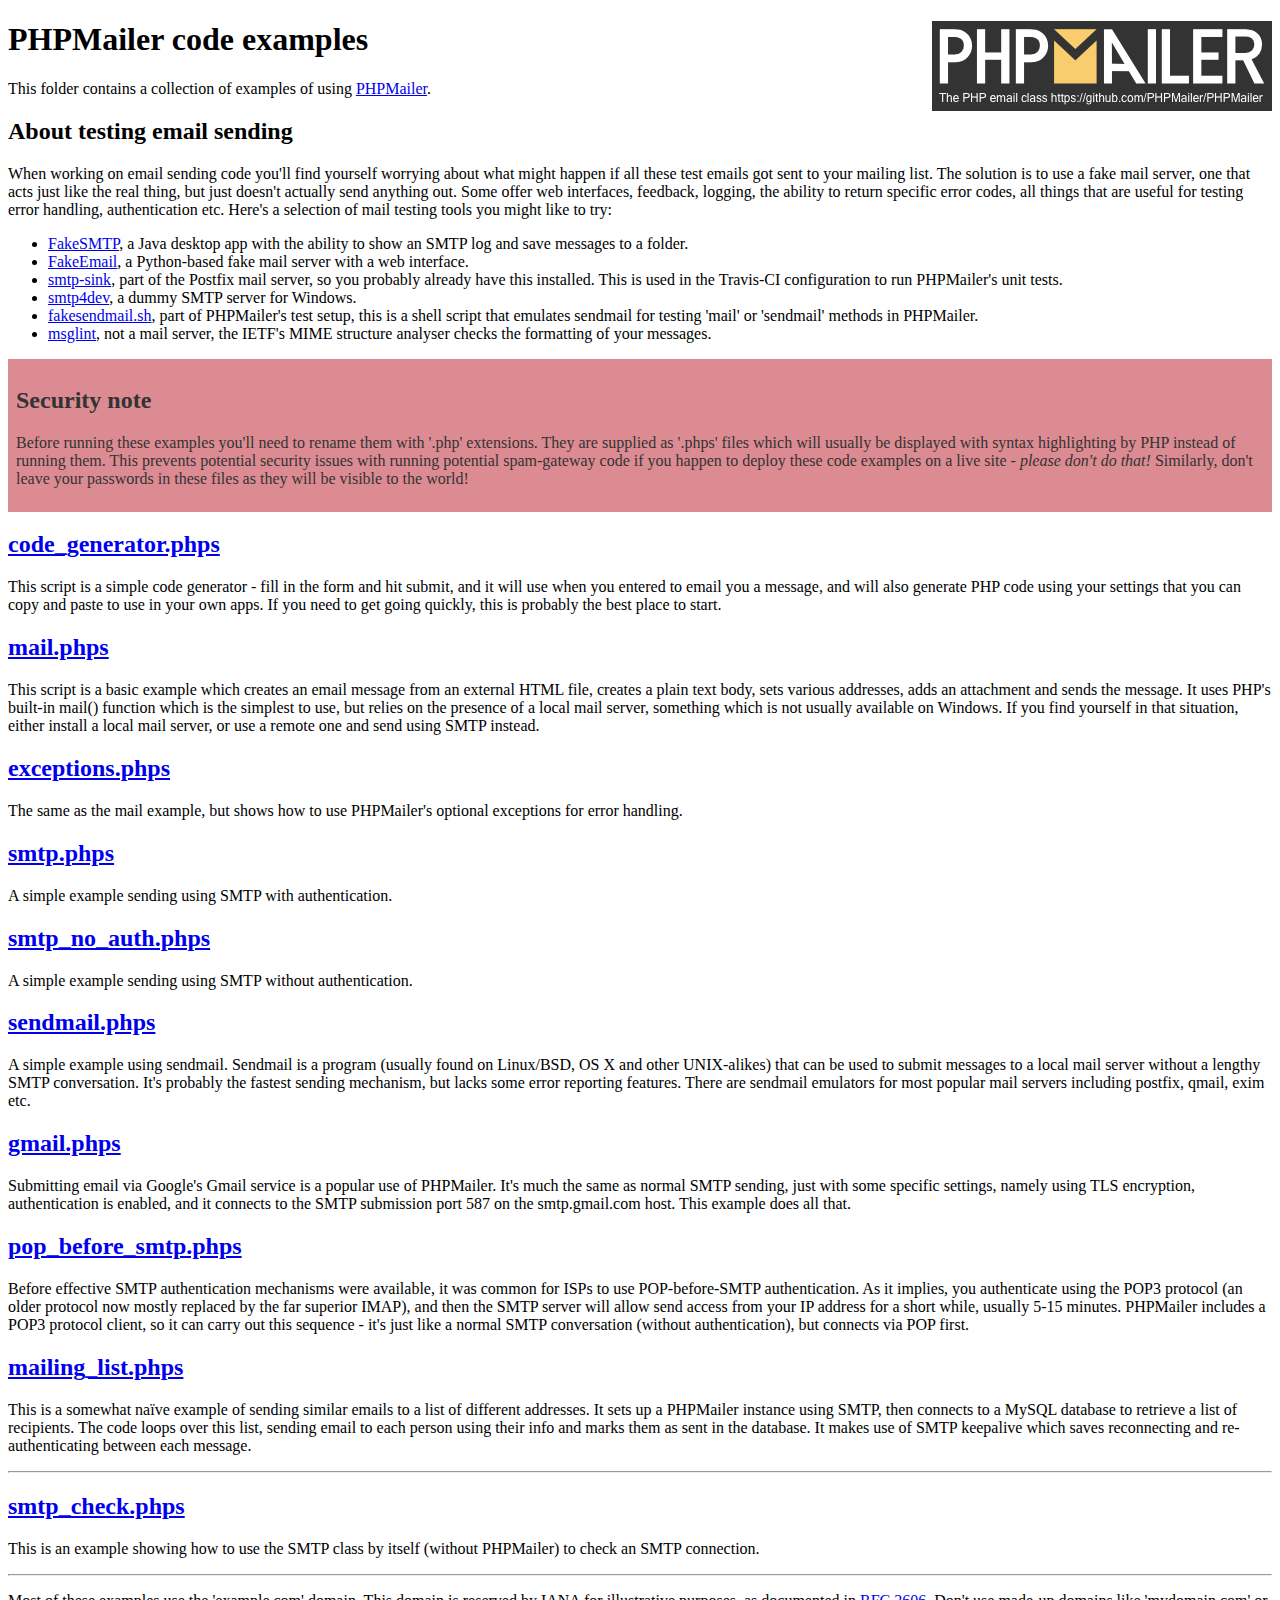
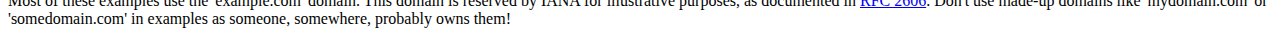
<file: test/PHPMailer-master/examples/index.html>
<!DOCTYPE html>
<html>
<head>
	<meta charset="UTF-8">
	<title>PHPMailer Examples</title>
</head>
<body>
<h1>PHPMailer code examples<a href="https://github.com/PHPMailer/PHPMailer"><img src="images/phpmailer.png" style="float:right; border:0;" alt="PHPMailer logo"></a></h1>
<p>This folder contains a collection of examples of using <a href="https://github.com/PHPMailer/PHPMailer">PHPMailer</a>.</p>
<h2>About testing email sending</h2>
<p>When working on email sending code you'll find yourself worrying about what might happen if all these test emails got sent to your mailing list. The solution is to use a fake mail server, one that acts just like the real thing, but just doesn't actually send anything out. Some offer web interfaces, feedback, logging, the ability to return specific error codes, all things that are useful for testing error handling, authentication etc. Here's a selection of mail testing tools you might like to try:</p>
<ul>
  <li><a href="https://github.com/Nilhcem/FakeSMTP">FakeSMTP</a>, a Java desktop app with the ability to show an SMTP log and save messages to a folder. </li>
  <li><a href="https://github.com/isotoma/FakeEmail">FakeEmail</a>, a Python-based fake mail server with a web interface.</li>
  <li><a href="http://www.postfix.org/smtp-sink.1.html">smtp-sink</a>, part of the Postfix mail server, so you probably already have this installed. This is used in the Travis-CI configuration to run PHPMailer's unit tests.</li>
  <li><a href="http://smtp4dev.codeplex.com">smtp4dev</a>, a dummy SMTP server for Windows.</li>
  <li><a href="https://github.com/PHPMailer/PHPMailer/blob/master/test/fakesendmail.sh">fakesendmail.sh</a>, part of PHPMailer's test setup, this is a shell script that emulates sendmail for testing 'mail' or 'sendmail' methods in PHPMailer.</li>
  <li><a href="http://tools.ietf.org/tools/msglint/">msglint</a>, not a mail server, the IETF's MIME structure analyser checks the formatting of your messages.</li>
</ul>
<div style="padding: 8px; color: #333333; background-color: #dc8b92">
<h2>Security note</h2>
<p>Before running these examples you'll need to rename them with '.php' extensions. They are supplied as '.phps' files which will usually be displayed with syntax highlighting by PHP instead of running them. This prevents potential security issues with running potential spam-gateway code if you happen to deploy these code examples on a live site - <em>please don't do that!</em> Similarly, don't leave your passwords in these files as they will be visible to the world!</p>
</div>
<h2><a href="code_generator.phps">code_generator.phps</a></h2>
<p>This script is a simple code generator - fill in the form and hit submit, and it will use when you entered to email you a message, and will also generate PHP code using your settings that you can copy and paste to use in your own apps. If you need to get going quickly, this is probably the best place to start.</p>
<h2><a href="mail.phps">mail.phps</a></h2>
<p>This script is a basic example which creates an email message from an external HTML file, creates a plain text body, sets various addresses, adds an attachment and sends the message. It uses PHP's built-in mail() function which is the simplest to use, but relies on the presence of a local mail server, something which is not usually available on Windows. If you find yourself in that situation, either install a local mail server, or use a remote one and send using SMTP instead.</p>
<h2><a href="exceptions.phps">exceptions.phps</a></h2>
<p>The same as the mail example, but shows how to use PHPMailer's optional exceptions for error handling.</p>
<h2><a href="smtp.phps">smtp.phps</a></h2>
<p>A simple example sending using SMTP with authentication.</p>
<h2><a href="smtp_no_auth.phps">smtp_no_auth.phps</a></h2>
<p>A simple example sending using SMTP without authentication.</p>
<h2><a href="sendmail.phps">sendmail.phps</a></h2>
<p>A simple example using sendmail. Sendmail is a program (usually found on Linux/BSD, OS X and other UNIX-alikes) that can be used to submit messages to a local mail server without a lengthy SMTP conversation. It's probably the fastest sending mechanism, but lacks some error reporting features. There are sendmail emulators for most popular mail servers including postfix, qmail, exim etc.</p>
<h2><a href="gmail.phps">gmail.phps</a></h2>
<p>Submitting email via Google's Gmail service is a popular use of PHPMailer. It's much the same as normal SMTP sending, just with some specific settings, namely using TLS encryption, authentication is enabled, and it connects to the SMTP submission port 587 on the smtp.gmail.com host. This example does all that.</p>
<h2><a href="pop_before_smtp.phps">pop_before_smtp.phps</a></h2>
<p>Before effective SMTP authentication mechanisms were available, it was common for ISPs to use POP-before-SMTP authentication. As it implies, you authenticate using the POP3 protocol (an older protocol now mostly replaced by the far superior IMAP), and then the SMTP server will allow send access from your IP address for a short while, usually 5-15 minutes. PHPMailer includes a POP3 protocol client, so it can carry out this sequence - it's just like a normal SMTP conversation (without authentication), but connects via POP first.</p>
<h2><a href="mailing_list.phps">mailing_list.phps</a></h2>
<p>This is a somewhat naïve example of sending similar emails to a list of different addresses. It sets up a PHPMailer instance using SMTP, then connects to a MySQL database to retrieve a list of recipients. The code loops over this list, sending email to each person using their info and marks them as sent in the database. It makes use of SMTP keepalive which saves reconnecting and re-authenticating between each message.</p>
<hr>
<h2><a href="smtp_check.phps">smtp_check.phps</a></h2>
<p>This is an example showing how to use the SMTP class by itself (without PHPMailer) to check an SMTP connection.</p>
<hr>
<p>Most of these examples use the 'example.com' domain. This domain is reserved by IANA for illustrative purposes, as documented in <a href="http://tools.ietf.org/html/rfc2606">RFC 2606</a>. Don't use made-up domains like 'mydomain.com' or 'somedomain.com' in examples as someone, somewhere, probably owns them!</p>
</body>
</html>
</file>
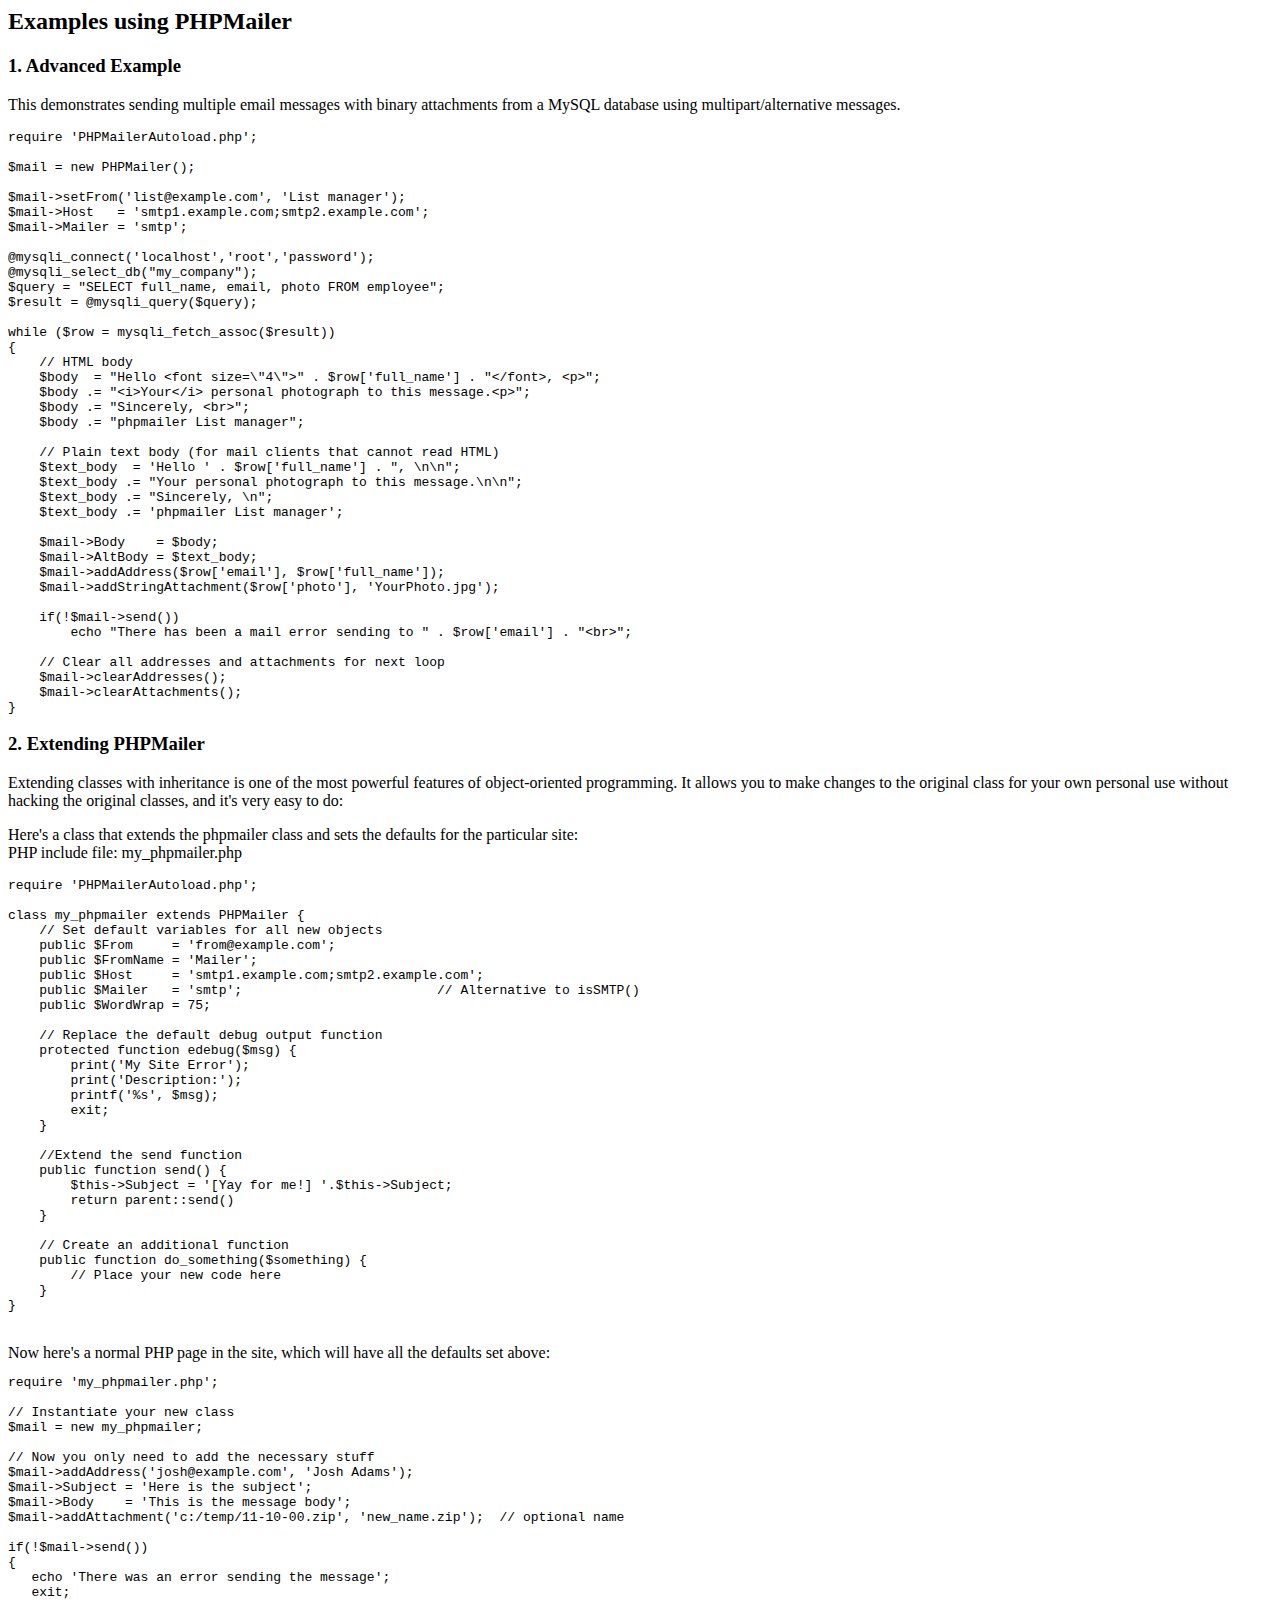
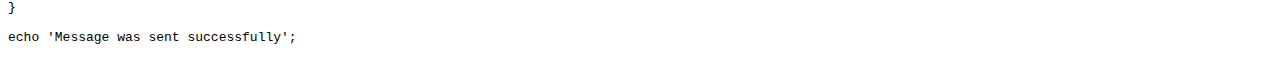
<file: test/PHPMailer-master/docs/extending.html>
<html>
<head>
<title>Examples using phpmailer</title>
</head>

<body>

<h2>Examples using PHPMailer</h2>

<h3>1. Advanced Example</h3>
<p>

This demonstrates sending multiple email messages with binary attachments
from a MySQL database using multipart/alternative messages.<p>

<pre>
require 'PHPMailerAutoload.php';

$mail = new PHPMailer();

$mail->setFrom('list@example.com', 'List manager');
$mail->Host   = 'smtp1.example.com;smtp2.example.com';
$mail->Mailer = 'smtp';

@mysqli_connect('localhost','root','password');
@mysqli_select_db("my_company");
$query = "SELECT full_name, email, photo FROM employee";
$result = @mysqli_query($query);

while ($row = mysqli_fetch_assoc($result))
{
    // HTML body
    $body  = "Hello &lt;font size=\"4\"&gt;" . $row['full_name'] . "&lt;/font&gt;, &lt;p&gt;";
    $body .= "&lt;i&gt;Your&lt;/i&gt; personal photograph to this message.&lt;p&gt;";
    $body .= "Sincerely, &lt;br&gt;";
    $body .= "phpmailer List manager";

    // Plain text body (for mail clients that cannot read HTML)
    $text_body  = 'Hello ' . $row['full_name'] . ", \n\n";
    $text_body .= "Your personal photograph to this message.\n\n";
    $text_body .= "Sincerely, \n";
    $text_body .= 'phpmailer List manager';

    $mail->Body    = $body;
    $mail->AltBody = $text_body;
    $mail->addAddress($row['email'], $row['full_name']);
    $mail->addStringAttachment($row['photo'], 'YourPhoto.jpg');

    if(!$mail->send())
        echo "There has been a mail error sending to " . $row['email'] . "&lt;br&gt;";

    // Clear all addresses and attachments for next loop
    $mail->clearAddresses();
    $mail->clearAttachments();
}
</pre>
<p>

<h3>2. Extending PHPMailer</h3>
<p>

Extending classes with inheritance is one of the most
powerful features of object-oriented programming. It allows you to make changes to the
original class for your own personal use without hacking the original
classes, and it's very easy to do:

<p>
Here's a class that extends the phpmailer class and sets the defaults
for the particular site:<br>
PHP include file: my_phpmailer.php
<p>

<pre>
require 'PHPMailerAutoload.php';

class my_phpmailer extends PHPMailer {
    // Set default variables for all new objects
    public $From     = 'from@example.com';
    public $FromName = 'Mailer';
    public $Host     = 'smtp1.example.com;smtp2.example.com';
    public $Mailer   = 'smtp';                         // Alternative to isSMTP()
    public $WordWrap = 75;

    // Replace the default debug output function
    protected function edebug($msg) {
        print('My Site Error');
        print('Description:');
        printf('%s', $msg);
        exit;
    }

    //Extend the send function
    public function send() {
        $this->Subject = '[Yay for me!] '.$this->Subject;
        return parent::send()
    }

    // Create an additional function
    public function do_something($something) {
        // Place your new code here
    }
}
</pre>
<br>
Now here's a normal PHP page in the site, which will have all the defaults set above:<br>

<pre>
require 'my_phpmailer.php';

// Instantiate your new class
$mail = new my_phpmailer;

// Now you only need to add the necessary stuff
$mail->addAddress('josh@example.com', 'Josh Adams');
$mail->Subject = 'Here is the subject';
$mail->Body    = 'This is the message body';
$mail->addAttachment('c:/temp/11-10-00.zip', 'new_name.zip');  // optional name

if(!$mail->send())
{
   echo 'There was an error sending the message';
   exit;
}

echo 'Message was sent successfully';
</pre>
</body>
</html>
</file>
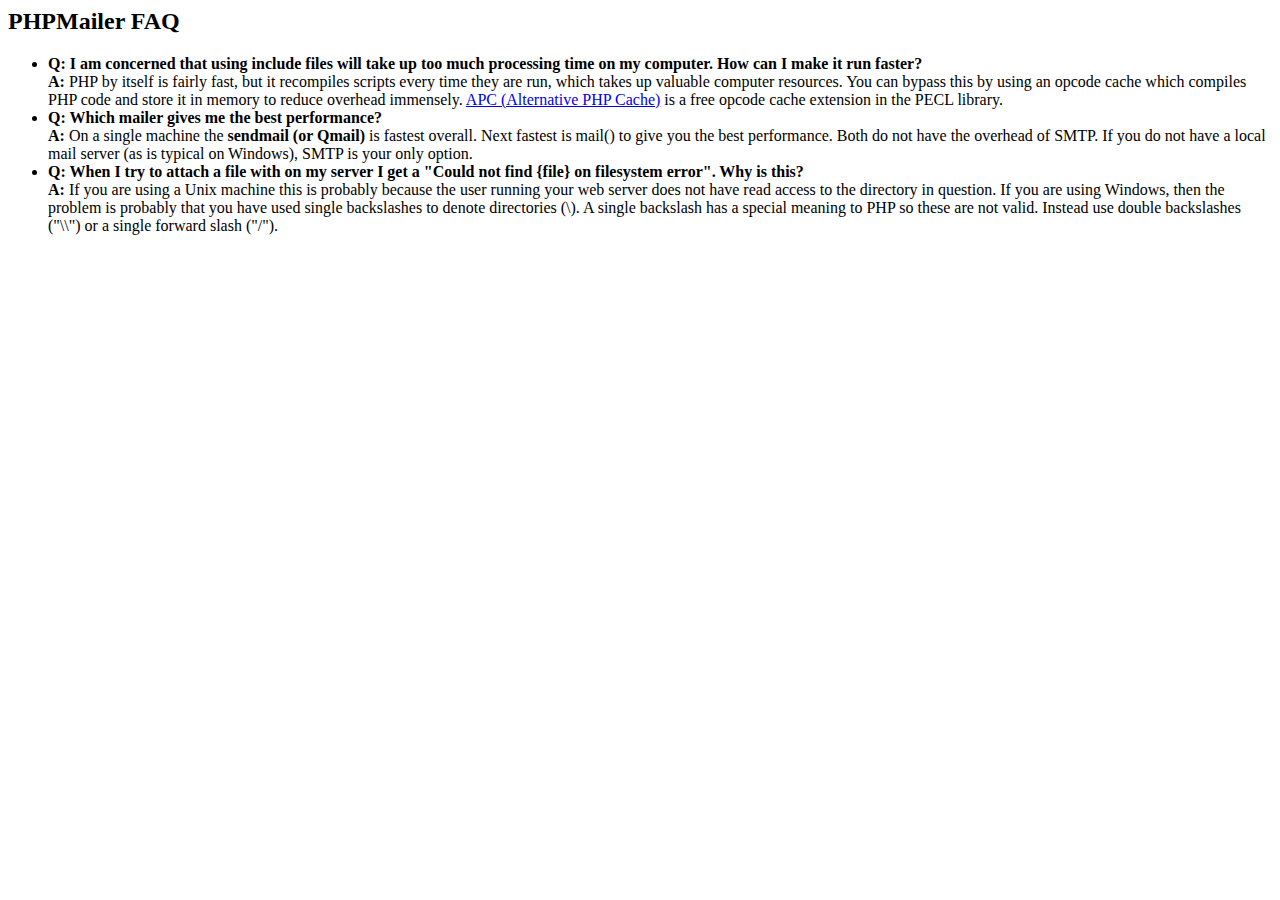
<file: test/PHPMailer-master/docs/faq.html>
﻿<html>
<head>
<title>PHPMailer FAQ</title>
</head>
<body>
<h2>PHPMailer FAQ</h2>
<ul>
    <li><strong>Q: I am concerned that using include files will take up too much
    processing time on my computer. How can I make it run faster?</strong><br>
    <strong>A:</strong> PHP by itself is fairly fast, but it recompiles scripts every time they are run, which takes up valuable
    computer resources. You can bypass this by using an opcode cache which compiles
    PHP code and store it in memory to reduce overhead immensely. <a href="http://www.php.net/apc/">APC
    (Alternative PHP Cache)</a> is a free opcode cache extension in the PECL library.</li>
    <li><strong>Q: Which mailer gives me the best performance?</strong><br>
    <strong>A:</strong> On a single machine the <strong>sendmail (or Qmail)</strong> is fastest overall.
    Next fastest is mail() to give you the best performance. Both do not have the overhead of SMTP.
    If you do not have a local mail server (as is typical on Windows), SMTP is your only option.</li>
    <li><strong>Q: When I try to attach a file with on my server I get a
    "Could not find {file} on filesystem error". Why is this?</strong><br>
    <strong>A:</strong> If you are using a Unix machine this is probably because the user
    running your web server does not have read access to the directory in question. If you are using Windows,
    then the problem is probably that you have used single backslashes to denote directories (\).
    A single backslash has a special meaning to PHP so these are not
    valid. Instead use double backslashes ("\\") or a single forward
    slash ("/").</li>
</ul>
</body>
</html>
</file>
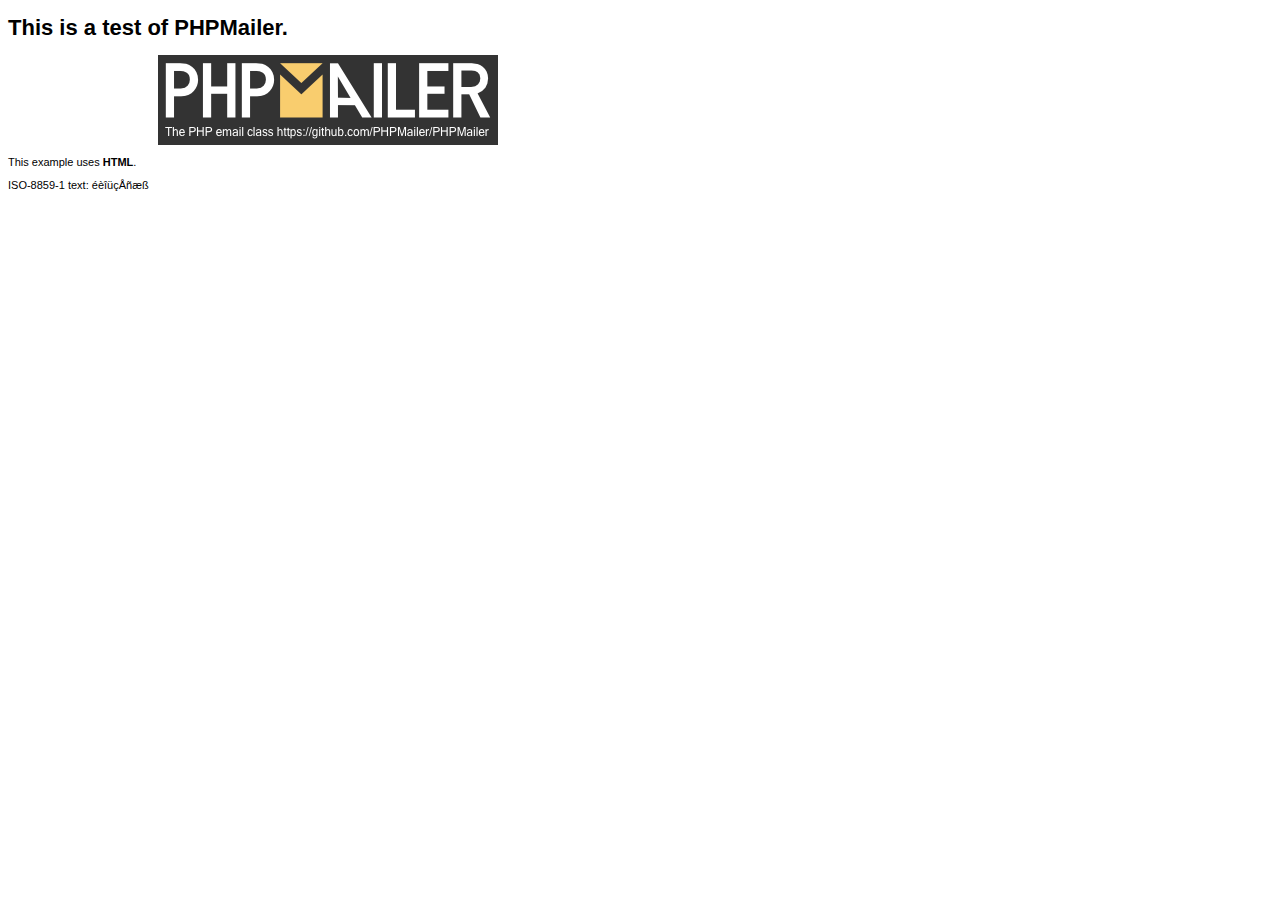
<file: test/PHPMailer-master/examples/contents.html>
<!DOCTYPE HTML PUBLIC "-//W3C//DTD HTML 4.01 Transitional//EN" "http://www.w3.org/TR/html4/loose.dtd">
<html>
<head>
  <meta http-equiv="Content-Type" content="text/html; charset=iso-8859-1">
  <title>PHPMailer Test</title>
</head>
<body>
<div style="width: 640px; font-family: Arial, Helvetica, sans-serif; font-size: 11px;">
  <h1>This is a test of PHPMailer.</h1>
  <div align="center">
    <a href="https://github.com/PHPMailer/PHPMailer/"><img src="images/phpmailer.png" height="90" width="340" alt="PHPMailer rocks"></a>
  </div>
  <p>This example uses <strong>HTML</strong>.</p>
  <p>ISO-8859-1 text: ���������</p>
</div>
</body>
</html>
</file>
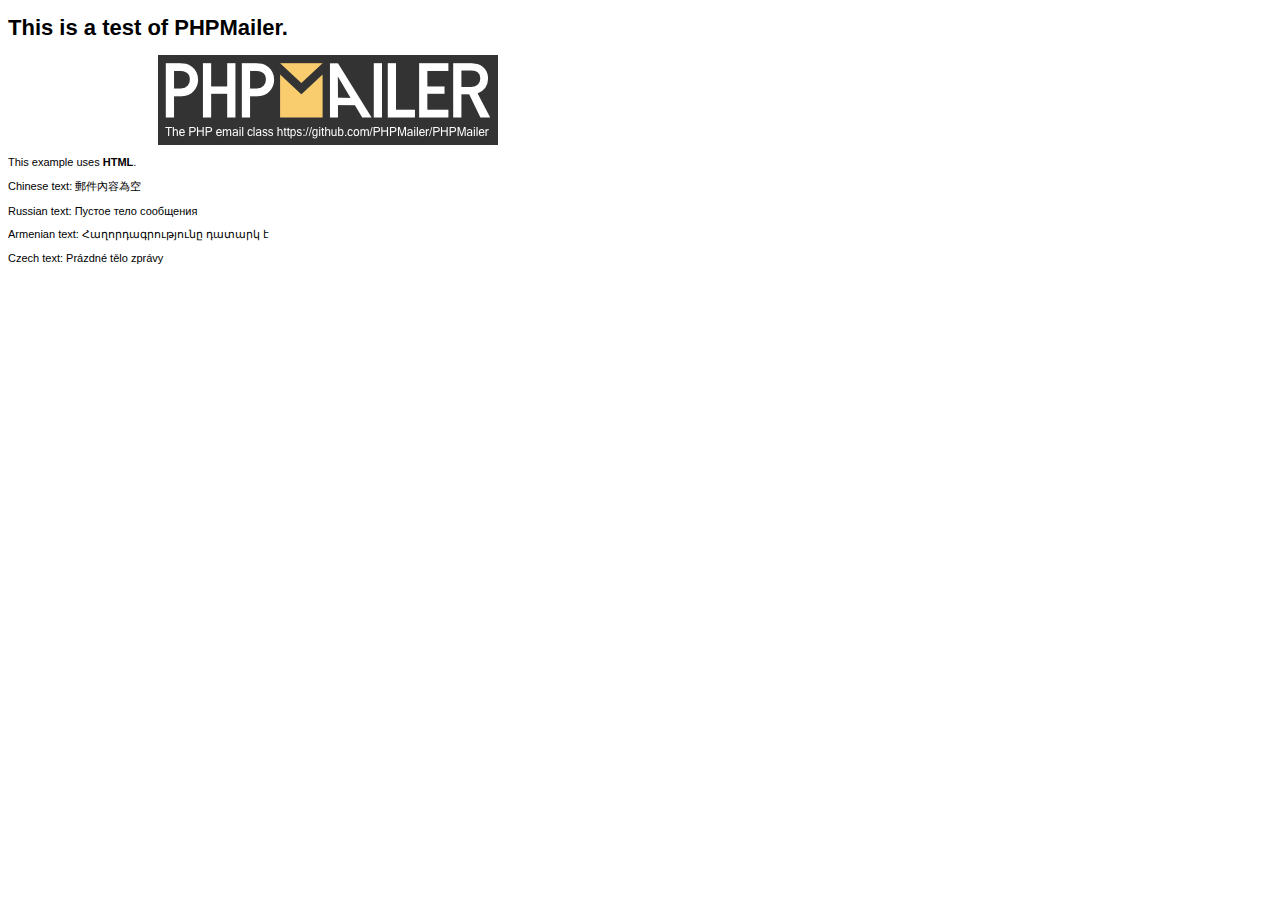
<file: test/PHPMailer-master/examples/contentsutf8.html>
<!DOCTYPE HTML PUBLIC "-//W3C//DTD HTML 4.01 Transitional//EN" "http://www.w3.org/TR/html4/loose.dtd">
<html>
<head>
  <meta http-equiv="Content-Type" content="text/html; charset=utf-8">
  <title>PHPMailer Test</title>
</head>
<body>
<div style="width: 640px; font-family: Arial, Helvetica, sans-serif; font-size: 11px;">
  <h1>This is a test of PHPMailer.</h1>
  <div align="center">
    <a href="https://github.com/PHPMailer/PHPMailer/"><img src="images/phpmailer.png" height="90" width="340" alt="PHPMailer rocks"></a>
  </div>
  <p>This example uses <strong>HTML</strong>.</p>
  <p>Chinese text: 郵件內容為空</p>
  <p>Russian text: Пустое тело сообщения</p>
  <p>Armenian text: Հաղորդագրությունը դատարկ է</p>
  <p>Czech text: Prázdné tělo zprávy</p>
</div>
</body>
</html>
</file>
